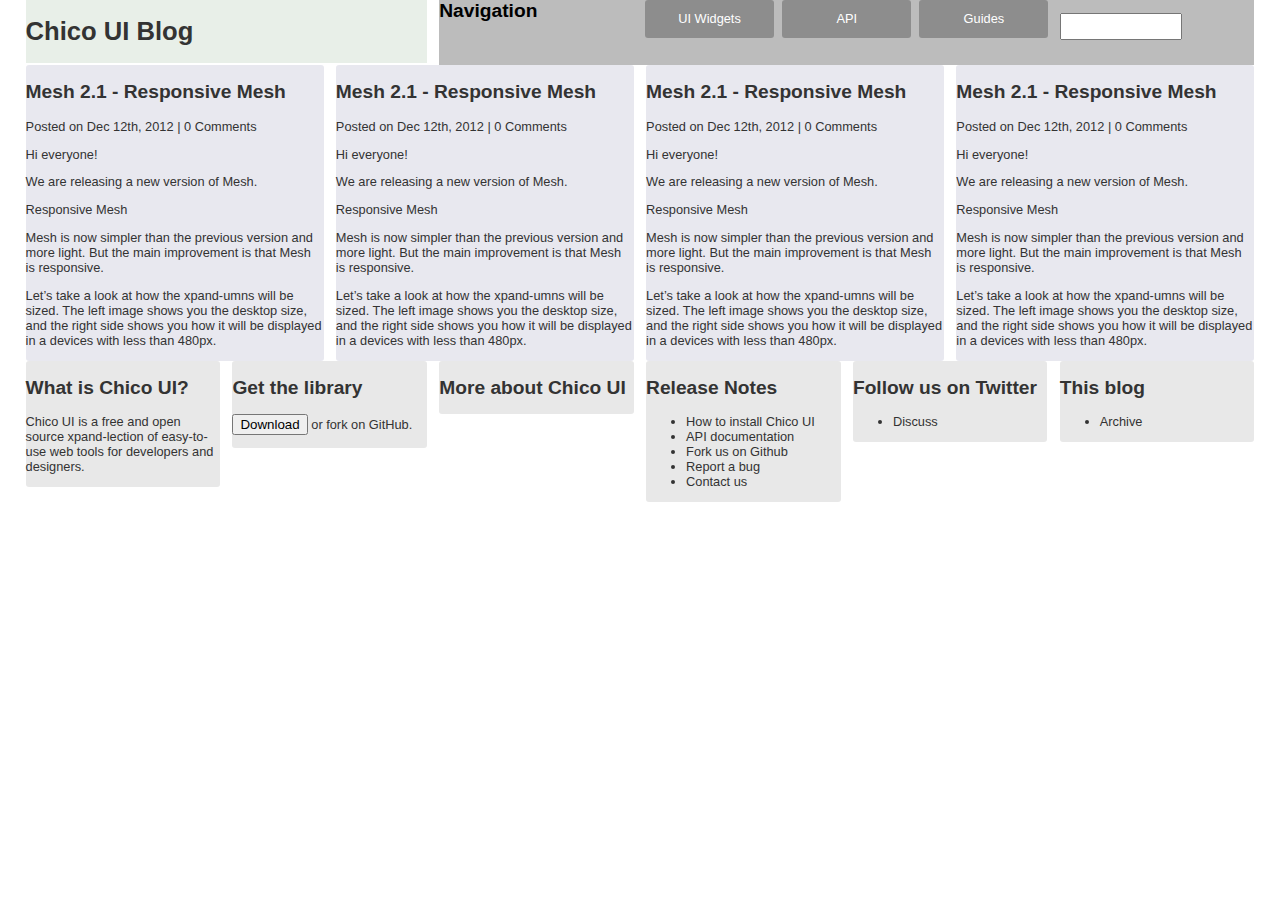
<file: index.html>
<!doctype html>
<html lang="en">
	<head>
		<title>Blog Demo</title>
		<meta charset="utf-8" />
		<link href="demo.css" type="text/css" rel="stylesheet"/>
		<link href="xpand.css" type="text/css" rel="stylesheet"/>
		<style type="text/css">
			nav a{ display: block; }
		</style>
	</head>
	<body>
		<header class="xpand-3 xpand-row" data-xpand-m="xpand-2 xpand-row" data-xpand-l="xpand-4 xpand-row">
			<h1>Chico UI Blog</h1>
		</header>
		<nav class="xpand-row" data-xpand-m="xpand-4" data-xpand-l="xpand-8">
			<h2 class="xpand-3 xpand-row">Navigation</h2>
			<a class="xpand-1 xpand-row" data-xpand-l="xpand-2" href="/">UI Widgets</a>
			<a class="xpand-1" data-xpand-l="xpand-2" href="/">API</a>
			<a class="xpand-1" data-xpand-l="xpand-2" href="/">Guides</a>
			<form class="xpand-3 xpand-row" data-xpand-m="xpand-2" data-xpand-l="xpand-2">
				<label><input type="search"></label>
			</form>
		</nav>
		<section class="xpand-row" data-xpand-m="xpand-4 xpand-row" data-xpand-l="xpand-12 xpand-row">
			<article class="xpand-row" data-xpand-m="xpand-6 xpand-row" data-xpand-l="xpand-3 xpand-row">
				<h2>Mesh 2.1 - Responsive Mesh</h2>
				<p>Posted on Dec 12th, 2012 | 0 Comments</p>

				<p>Hi everyone!</p>
				<p>We are releasing a new version of Mesh.</p>
				<p>Responsive Mesh</p>
				<p>Mesh is now simpler than the previous version and more light. But the main improvement is that Mesh is responsive.</p>
				<p>Let’s take a look at how the xpand-umns will be sized. The left image shows you the desktop size, and the right side shows you how it will be displayed in a devices with less than 480px.</p>
			</article>
			<article class="xpand-row" data-xpand-m="xpand-3 xpand-row" data-xpand-l="xpand-3">
				<h2>Mesh 2.1 - Responsive Mesh</h2>
				<p>Posted on Dec 12th, 2012 | 0 Comments</p>

				<p>Hi everyone!</p>
				<p>We are releasing a new version of Mesh.</p>
				<p>Responsive Mesh</p>
				<p>Mesh is now simpler than the previous version and more light. But the main improvement is that Mesh is responsive.</p>
				<p>Let’s take a look at how the xpand-umns will be sized. The left image shows you the desktop size, and the right side shows you how it will be displayed in a devices with less than 480px.</p>
			</article>
			<article class="xpand-row" data-xpand-m="xpand-3" data-xpand-l="xpand-3">
				<h2>Mesh 2.1 - Responsive Mesh</h2>
				<p>Posted on Dec 12th, 2012 | 0 Comments</p>

				<p>Hi everyone!</p>
				<p>We are releasing a new version of Mesh.</p>
				<p>Responsive Mesh</p>
				<p>Mesh is now simpler than the previous version and more light. But the main improvement is that Mesh is responsive.</p>
				<p>Let’s take a look at how the xpand-umns will be sized. The left image shows you the desktop size, and the right side shows you how it will be displayed in a devices with less than 480px.</p>
			</article>
			<article class="xpand-row" data-xpand-m="xpand-6 xpand-row" data-xpand-l="xpand-3">
				<h2>Mesh 2.1 - Responsive Mesh</h2>
				<p>Posted on Dec 12th, 2012 | 0 Comments</p>

				<p>Hi everyone!</p>
				<p>We are releasing a new version of Mesh.</p>
				<p>Responsive Mesh</p>
				<p>Mesh is now simpler than the previous version and more light. But the main improvement is that Mesh is responsive.</p>
				<p>Let’s take a look at how the xpand-umns will be sized. The left image shows you the desktop size, and the right side shows you how it will be displayed in a devices with less than 480px.</p>
			</article>
		</section>
		<aside class="xpand-row" data-xpand-m="xpand-2" data-xpand-l="xpand-12 xpand-row">
			<article class="xpand-row" data-xpand-l="xpand-2 xpand-row">
				<h2>What is Chico UI?</h2>
				<p>Chico UI is a free and open source xpand-lection of easy-to-use web tools for developers and designers.
			</article>
			<article class="xpand-row" data-xpand-l="xpand-2">
				<h2>Get the library</h2>
				<p><input type="button" value="Download"> or fork on GitHub.<p>
			</article>
			<article class="xpand-row" data-xpand-l="xpand-2">
				<h2>More about Chico UI</h2>
			</article>
			<article class="xpand-row" data-xpand-l="xpand-2">
				<h2>Release Notes</h2>
				<ul>
					<li>How to install Chico UI</li>
					<li>API documentation</li>
					<li>Fork us on Github</li>
					<li>Report a bug</li>
					<li>Contact us</li>
				</ul>
			</article>
			<article class="xpand-row" data-xpand-l="xpand-2">
				<h2>Follow us on Twitter</h2>
				<ul>
					<li>Discuss</li>
				</ul>
			</article>
			<article class="xpand-row" data-xpand-l="xpand-2">
				<h2>This blog</h2>
				<ul>
					<li>Archive</li>
				</ul>
			</article>
		</aside>



	</body>
</html>
</file>
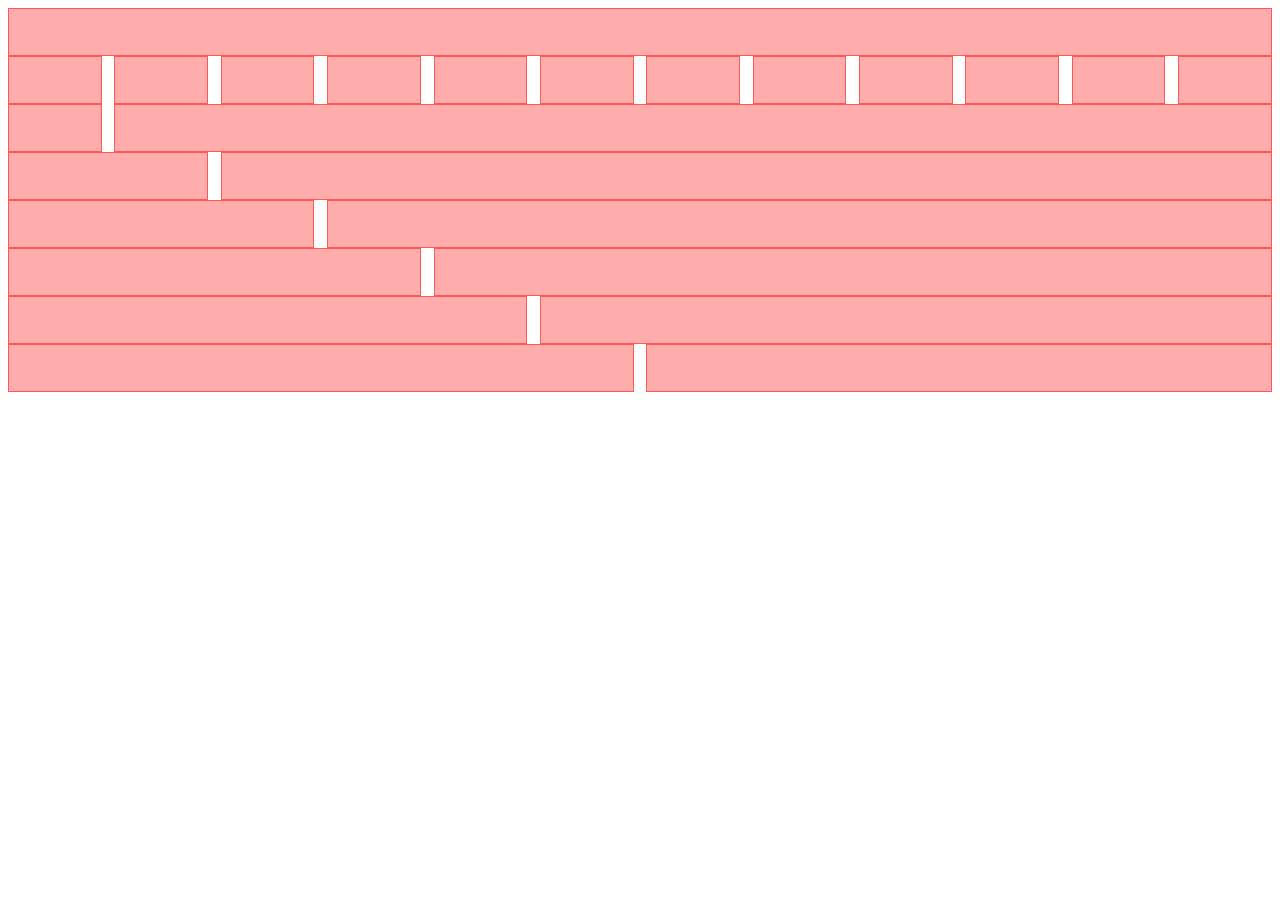
<file: example/large.html>
<!doctype html>
<html lang="en">
	<head>
		<title>Xpand Large Grid</title>
		<meta charset="utf-8" />
		<link href="example.css" type="text/css" rel="stylesheet"/>
		<link href="../xpand.css" type="text/css" rel="stylesheet"/>
	</head>
	<body>
		<!-- max module expansion -->
		<div data-xpand-l="xpand-row xpand-12"></div>

		<!-- min module expansion -->
		<div data-xpand-l="xpand-row xpand-1"></div>
		<div data-xpand-l="xpand-1"></div>
		<div data-xpand-l="xpand-1"></div>
		<div data-xpand-l="xpand-1"></div>
		<div data-xpand-l="xpand-1"></div>
		<div data-xpand-l="xpand-1"></div>
		<div data-xpand-l="xpand-1"></div>
		<div data-xpand-l="xpand-1"></div>
		<div data-xpand-l="xpand-1"></div>
		<div data-xpand-l="xpand-1"></div>
		<div data-xpand-l="xpand-1"></div>
		<div data-xpand-l="xpand-1"></div>

		<!-- module convinations -->
		<div data-xpand-l="xpand-row xpand-1"></div>
		<div data-xpand-l="xpand-11"></div>

		<div data-xpand-l="xpand-row xpand-2"></div>
		<div data-xpand-l="xpand-10"></div>

		<div data-xpand-l="xpand-row xpand-3"></div>
		<div data-xpand-l="xpand-9"></div>

		<div data-xpand-l="xpand-row xpand-4"></div>
		<div data-xpand-l="xpand-8"></div>

		<div data-xpand-l="xpand-row xpand-5"></div>
		<div data-xpand-l="xpand-7"></div>

		<div data-xpand-l="xpand-row xpand-6"></div>
		<div data-xpand-l="xpand-6"></div>

	</body>
</html>
</file>
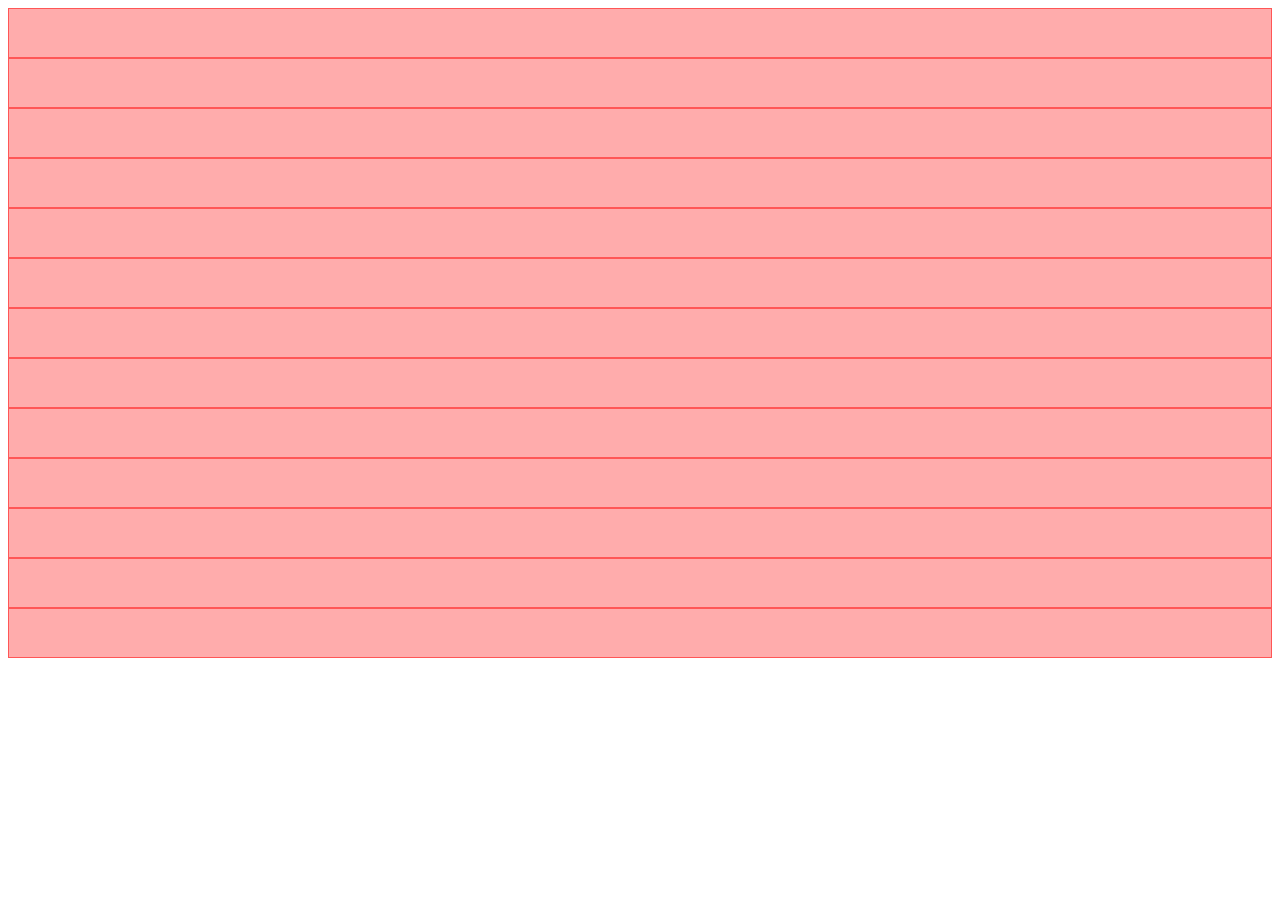
<file: example/medium.html>
<!doctype html>
<html lang="en">
	<head>
		<title>Xpand Medium Grid</title>
		<meta charset="utf-8" />
		<link href="example.css" type="text/css" rel="stylesheet"/>
		<link href="../xpand.css" type="text/css" rel="stylesheet"/>
	</head>
	<body>
		<!-- max module expansion -->
		<div data-xpand-m="xpand-row xpand-6"></div>

		<!-- min module expansion -->
		<div data-xpand-m="xpand-row xpand-1"></div>
		<div data-xpand-m="xpand-1"></div>
		<div data-xpand-m="xpand-1"></div>
		<div data-xpand-m="xpand-1"></div>
		<div data-xpand-m="xpand-1"></div>
		<div data-xpand-m="xpand-1"></div>

		<!-- module convinations -->
		<div data-xpand-m="xpand-row xpand-1"></div>
		<div data-xpand-m="xpand-5"></div>

		<div data-xpand-m="xpand-row xpand-2"></div>
		<div data-xpand-m="xpand-4"></div>

		<div data-xpand-m="xpand-row xpand-3"></div>
		<div data-xpand-m="xpand-3"></div>
	</body>
</html>
</file>
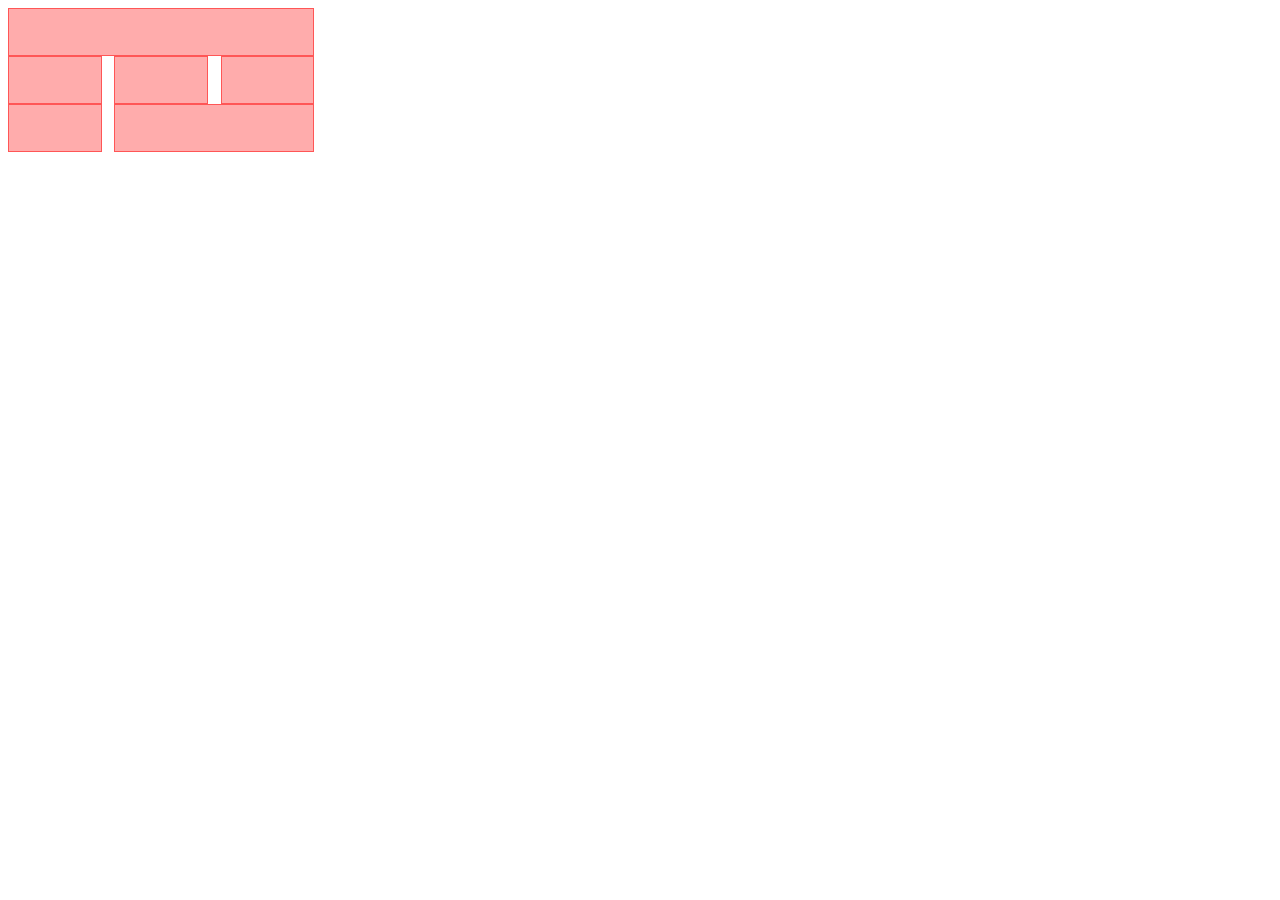
<file: example/small.html>
<!doctype html>
<html lang="en">
	<head>
		<title>Xpand Small Grid</title>
		<meta charset="utf-8" />
		<link href="example.css" type="text/css" rel="stylesheet"/>
		<link href="../xpand.css" type="text/css" rel="stylesheet"/>
	</head>
	<body>
		<!-- max module expansion -->
		<div class="xpand-row xpand-3"></div>

		<!-- min module expansion -->
		<div class="xpand-row xpand-1"></div>
		<div class="xpand-1"></div>
		<div class="xpand-1"></div>

		<!-- module convinations -->
		<div class="xpand-row xpand-1"></div>
		<div class="xpand-2"></div>
	</body>
</html>
</file>
<file: demo.css>
body
{
	font-family: arial, helvetica, sans-serif;
	font-size: 80%;
	margin: 0 2%;
}

header {
	background-color: rgba(33,99,33,0.1);
	color: #333;
}


nav, footer {
	background-color: rgba(33,33,33,0.3);
}

nav {
	min-height: 65px;
}

nav a {
	text-align: center;
	display: block;
	line-height: 3em;
	vertical-align: middle;
	background-color: rgba(33,33,33,0.3);
	border-radius: 3px;
	color: white;
	text-decoration: none;
}

nav a:hover {
	background-color: rgba(33,33,33,0.1);
	color: #333;
}

nav a:active {
	background-color: rgba(33,33,33,0.6);
}

nav input[type="search"] {
	display: block;
	margin: 1em auto;
	padding: 0;
	width: 94%;
	line-height: 2em;
	height: 2em;
}

aside article {
	background-color: rgba(33,33,33,0.1);
	color: #333;
	border-radius: 3px;
}

section article {
	background-color: rgba(33,33,99,0.1);
	color: #333;
	border-radius: 3px;
}
</file>
<file: xpand.css>
[class*="xpand"],
[class*="xpand-row"] {
	-moz-box-sizing: border-box;
	box-sizing: border-box;
	display: inline-block;
	float: left;
	margin: 0 -2% 0 3%;
	position: relative;
	width: 100%;
}

.xpand-row {
	margin-left: 0;
	clear: left;
}

.xpand-3 {
	width: 100%;
}

.xpand-2 {
	width: 66.332%;
}

.xpand-1 {
	width: 32.666%;
}

@media all and (min-width: 48em) and (max-width: 64em) {
	
	[data-xpand-m*="xpand"] {
		-moz-box-sizing: border-box;
		box-sizing: border-box;
		display: inline-block;
		float: left;
		margin: 0 -2% 0 3%;
		position: relative;
	}

	[data-xpand-m*="xpand-i"] {
		display: inline-block;
		float: none;
	}

	[data-xpand-m~="xpand-row"] {
		margin-left: 0;
		clear: left;
	}

	.xpand-row[data-xpand-m*="xpand"]:not([data-xpand-m~="xpand-row"]){
		margin-left: 3%;
		clear:none;
	}

	.xpand-1:not([data-xpand-m*="xpand"]),
	[data-xpand-m~="xpand-1"] {
		width: 15.833%;
	}

	.xpand-2:not([data-xpand-m*="xpand"]),
	[data-xpand-m~="xpand-2"] {
		width: 32.666%;
	}

	.xpand-3:not([data-xpand-m*="xpand"]),
	[data-xpand-m~="xpand-3"] {
		width: 49.5%;
	}

	[data-xpand-m~="xpand-4"] {
		width: 66.332%;
	}

	[data-xpand-m~="xpand-5"] {
		width: 83.2%;
	}

	[data-xpand-m~="xpand-6"] {
		width: 100%;
	}

}

@media all and (min-width: 64em) {
	
	[data-xpand-l*="xpand"]
	{
		-moz-box-sizing: border-box;
		box-sizing: border-box;
		display: inline-block;
		float: left;
		margin: 0 -2% 0 3%;
		position: relative;
	}

	[data-xpand-l~="xpand-row"] {
		margin-left: 0;
		clear: left;
	}

	.xpand-row[data-xpand-l*="xpand"]:not([data-xpand-l~="xpand-row"]){
		margin-left: 3%;
		clear: none;
	}

	.xpand-1:not([data-xpand-l*="xpand"]),
	[data-xpand-l~="xpand-1"] {
		width: 7.416%;
	}

	.xpand-2:not([data-xpand-l*="xpand"]),
	[data-xpand-l~="xpand-2"] {
		width: 15.832%;
	}

	.xpand-3:not([data-xpand-l*="xpand"]),
	[data-xpand-l~="xpand-3"] {
		width: 24.248%;
	}

	[data-xpand-l~="xpand-4"] {
		width: 32.664%;
	}

	[data-xpand-l~="xpand-5"] {
		width: 41.08%;
	}

	[data-xpand-l~="xpand-6"] {
		width: 49.496%;
	}

	[data-xpand-l~="xpand-7"] {
		width: 57.912%;
	}

	[data-xpand-l~="xpand-8"] {
		width: 66.328%;
	}

	[data-xpand-l~="xpand-9"] {
		width: 74.744%;
	}

	[data-xpand-l~="xpand-10"] {
		width: 83.16%;
	}

	[data-xpand-l~="xpand-11"] {
		width: 91.576%;
	}

	[data-xpand-l~="xpand-12"] {
		width: 100%;
	}

}
</file>
<file: example/example.css>
div { 
	background-color: rgba(255, 90, 90, .5); 
	height:3em;
	border: solid 1px rgba(255, 0, 0, .5);
}
</file>
